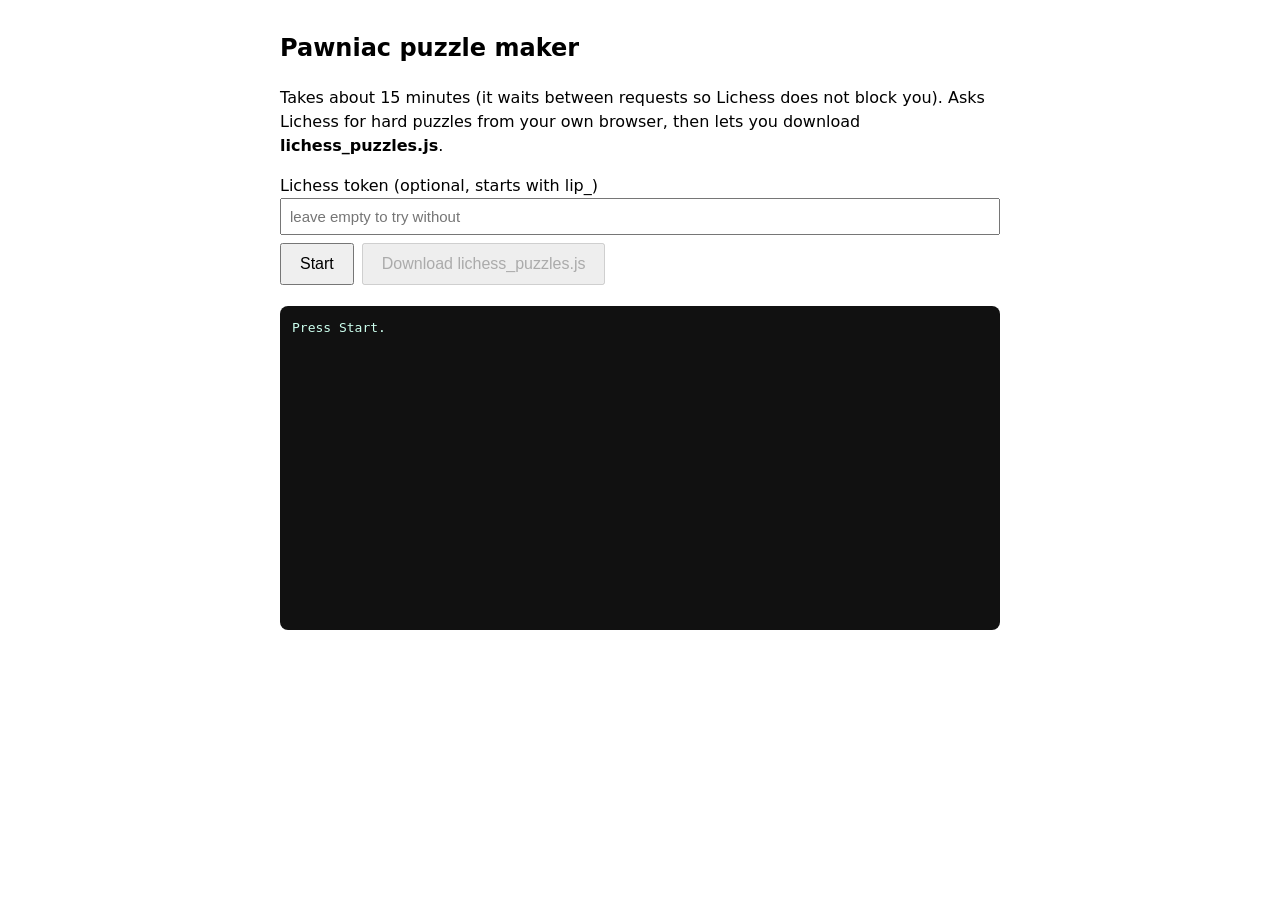
<file: tools/puzzle_maker.html>
<!doctype html>
<html lang="en"><head><meta charset="utf-8"><meta name="viewport" content="width=device-width,initial-scale=1">
<title>Pawniac puzzle maker</title>
<style>
body{font-family:system-ui,Segoe UI,sans-serif;max-width:720px;margin:30px auto;padding:0 16px;line-height:1.5}
input{width:100%;padding:8px;font-size:15px;box-sizing:border-box}
button{padding:10px 18px;font-size:16px;cursor:pointer;margin:8px 8px 8px 0}
pre{background:#111;color:#cfe;padding:12px;border-radius:8px;height:300px;overflow:auto;font-size:13px;white-space:pre-wrap}
</style></head><body>
<h2>Pawniac puzzle maker</h2>
<p>Takes about 15 minutes (it waits between requests so Lichess does not block you). Asks Lichess for hard puzzles from your own browser, then lets you download <b>lichess_puzzles.js</b>.</p>
<label>Lichess token (optional, starts with lip_)</label>
<input id="tok" placeholder="leave empty to try without">
<button id="go">Start</button><button id="dl" disabled>Download lichess_puzzles.js</button>
<pre id="log">Press Start.</pre>
<script>
var ANGLES=[["quietMove","calc"],["sacrifice","calc"],["deflection","calc"],["attraction","calc"],["clearance","calc"],["interference","calc"],["intermezzo","calc"],["defensiveMove","calc"],["zugzwang","calc"],["xRayAttack","calc"],["discoveredAttack","calc"],["capturingDefender","calc"],["trappedPiece","calc"],["exposedKing","calc"],["underPromotion","calc"],["advancedPawn","calc"],["equality","calc"],["advantage","calc"],["crushing","calc"],["rookEndgame","calc"],["pawnEndgame","calc"],["queenEndgame","calc"],["bishopEndgame","calc"],["knightEndgame","calc"]], REPEATS=3;
var LEVELS=["normal","harder","hardest"], BAD={mateIn1:1,mateIn2:1,mateIn3:1,mateIn4:1,oneMove:1,short:1,hangingPiece:1,fork:1,pin:1,skewer:1,backRankMate:1};
var got={}, log=document.getElementById('log');
function say(t){log.textContent+="\n"+t; log.scrollTop=log.scrollHeight;}
function sleep(ms){return new Promise(function(r){setTimeout(r,ms);});}
function out(){var a=Object.keys(got).map(function(k){return got[k];}); for(var i=a.length-1;i>0;i--){var j=Math.floor(Math.random()*(i+1)); var t=a[i]; a[i]=a[j]; a[j]=t;} return a;}
async function fetchBatch(angle,diff,tok){
  var h={Accept:"application/json"}; if(tok) h.Authorization="Bearer "+tok;
  for(var a=0;a<2;a++){
    try{
      var r=await fetch("https://lichess.org/api/puzzle/batch/"+angle+"?nb=50&difficulty="+diff,{headers:h});
      if(r.status==429){say("   slow down, waiting 70 s..."); await sleep(70000); continue;}
      if(!r.ok){say("   HTTP "+r.status+" for "+angle); return null;}
      return await r.json();
    }catch(e){say("   problem: "+e); await sleep(3000);}
  }
  return null;
}
document.getElementById('go').onclick=async function(){
  var tok=document.getElementById('tok').value.trim(); this.disabled=true; log.textContent="Working...";
  for(var rep=0;rep<REPEATS;rep++){ for(var i=0;i<ANGLES.length;i++){ for(var j=0;j<LEVELS.length;j++){
    var d=await fetchBatch(ANGLES[i][0],LEVELS[j],tok), n0=Object.keys(got).length;
    ((d&&d.puzzles)||[]).forEach(function(it){
      var p=it.puzzle||{}, g=it.game||{}, th=p.themes||[], bad=th.some(function(t){return BAD[t]||/mate/i.test(t);});
      if(g.pgn&&(p.solution||[]).length>=5&&(p.rating||0)>=1600&&!bad&&!got[p.id]) got[p.id]={i:p.id,p:g.pgn,s:p.solution,r:p.rating||0,t:th.join(" "),k:ANGLES[i][1]};
    });
    say("round "+(rep+1)+"  "+ANGLES[i][0]+" "+LEVELS[j]+": +"+(Object.keys(got).length-n0)+" (total "+Object.keys(got).length+")");
    if(Object.keys(got).length) document.getElementById('dl').disabled=false;
    await sleep(6000);
  }}}
  say("DONE. Press Download."); 
};
document.getElementById('dl').onclick=function(){
  var blob=new Blob(["window.PAWNIAC_LICHESS_PGN = "+JSON.stringify(out())+";\n"],{type:"text/javascript"});
  var a=document.createElement('a'); a.href=URL.createObjectURL(blob); a.download="lichess_puzzles.js"; a.click();
};
</script></body></html>
</file>
